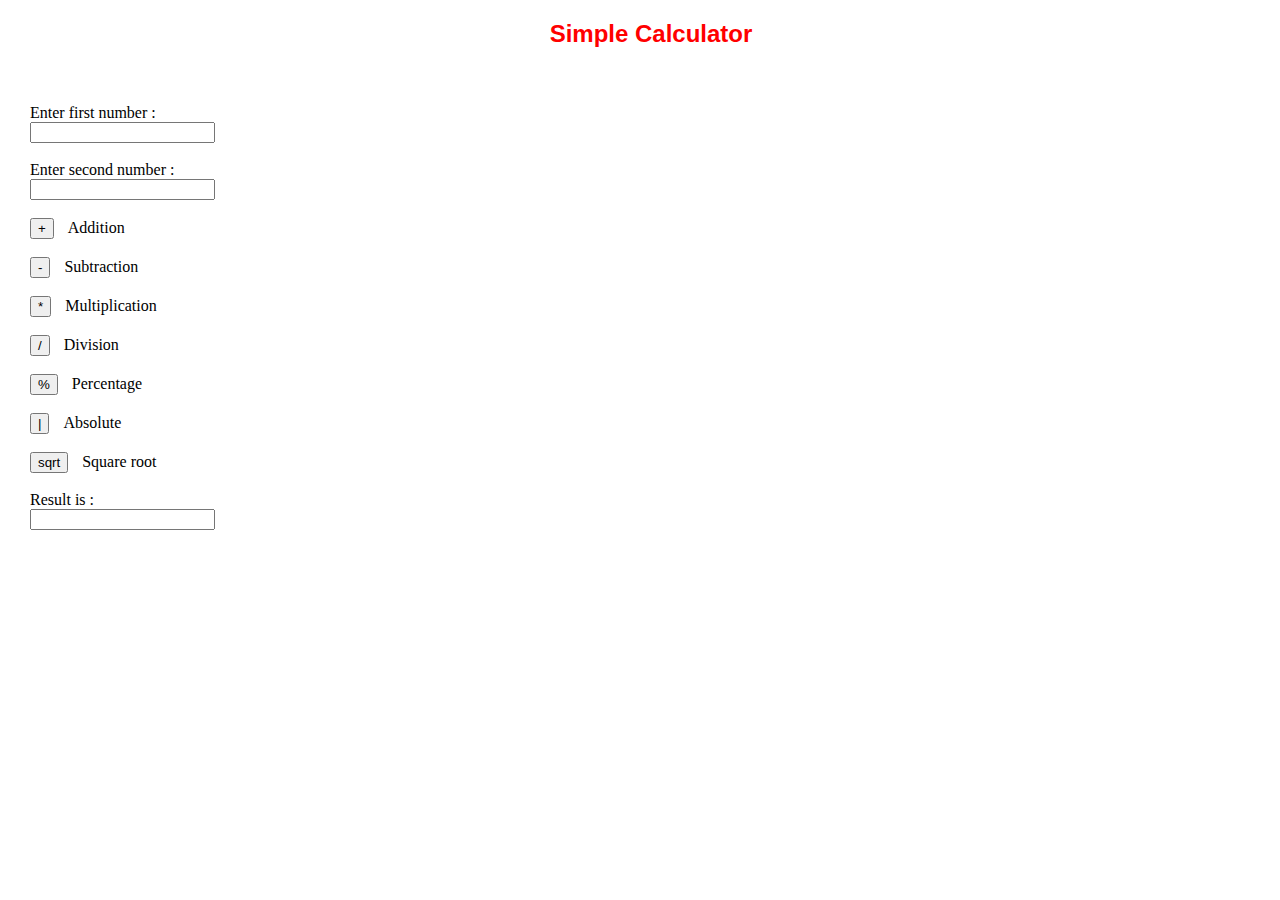
<file: assignment 2/1st task/index.html>
<!DOCTYPE html>
<html>
<head>
	<title>Task 1</title>
	<script src="../script/main.js"></script>
	<link rel="stylesheet" type="text/css" href="style.css">
</head>
<body>
	<h2>Simple Calculator</h2><br><br>
        <label>Enter first number : </label><br>
        <input type="number" id="num1"><br><br>
        <label>Enter second number : </label><br>
        <input type="number" id="num2"><br><br>
        <input id="add" type="button" name="add" value="+" onclick="document.getElementById('result').value = addition();">
        <label>Addition</label><br><br>
        <input id="sub" type="button" name="sub" value="-" onclick="document.getElementById('result').value = subtraction();">
        <label>Subtraction</label><br><br>
        <input id='mul' type="button" name="mul" value="*" onclick="document.getElementById('result').value = multiplication();">
        <label>Multiplication</label><br><br>
        <input id='div' type="button" name="div" value="/" onclick="document.getElementById('result').value = division();">
        <label>Division</label><br><br>
        <input id="per" type="button" name="per" value="%" onclick="document.getElementById('result').value = percentage();">
        <label>Percentage</label><br><br>
        <input id="abs" type="button" name="abs" value="|" onclick="document.getElementById('result').value = absolute();">
        <label>Absolute</label><br><br>
        <input id="sqr" type="button" name="sqrt" value="sqrt" onclick="document.getElementById('result').value = sqroot();">
        <label>Square root</label><br><br>
        <label>Result is : </label><br>
        <input type="text" id="result">
</body>
</html>
</file>
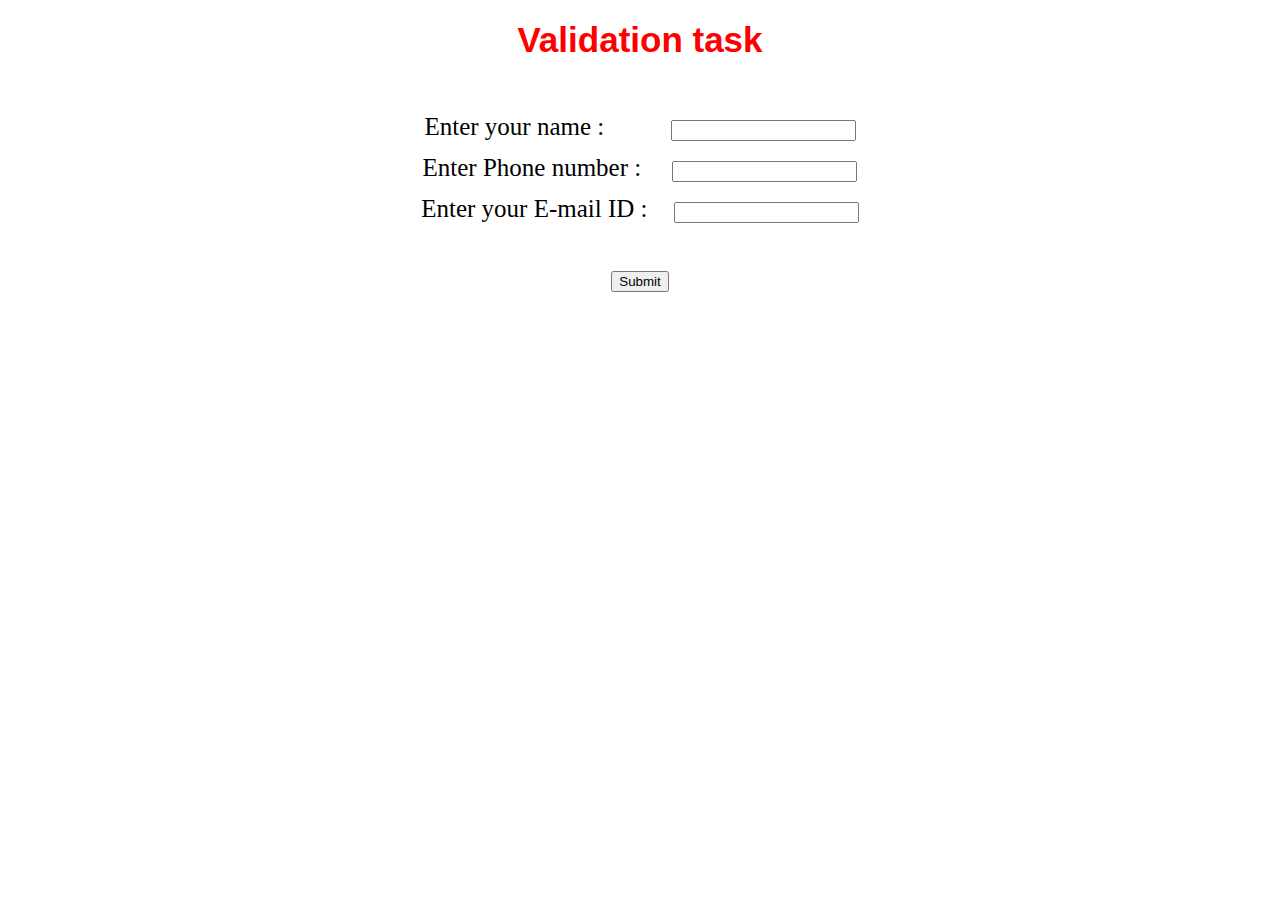
<file: assignment 2/2nd task/index.html>
<!DOCTYPE html>
<html>
<head>
	<title>Second Task</title>
	<link rel="stylesheet" type="text/css" href="style.css">
	<script src="../script/main.js"></script>
</head>
<body>
	<h2> Validation task </h2>
	<form class="info"><label>Enter your name : </label>
	<input type="text" id="name" ><br>
	<label>Enter Phone number : </label>
	<input type="text" id="phn" name="number"><br>
	<label>Enter your E-mail ID : </label>
	<input type="text" id="email" name="email"><br><br>
	<button type="submit" id="sub" onclick="return !!(valiletter() & valinum() & valimail())">Submit</button>
</form>
</body>
</html>
</file>
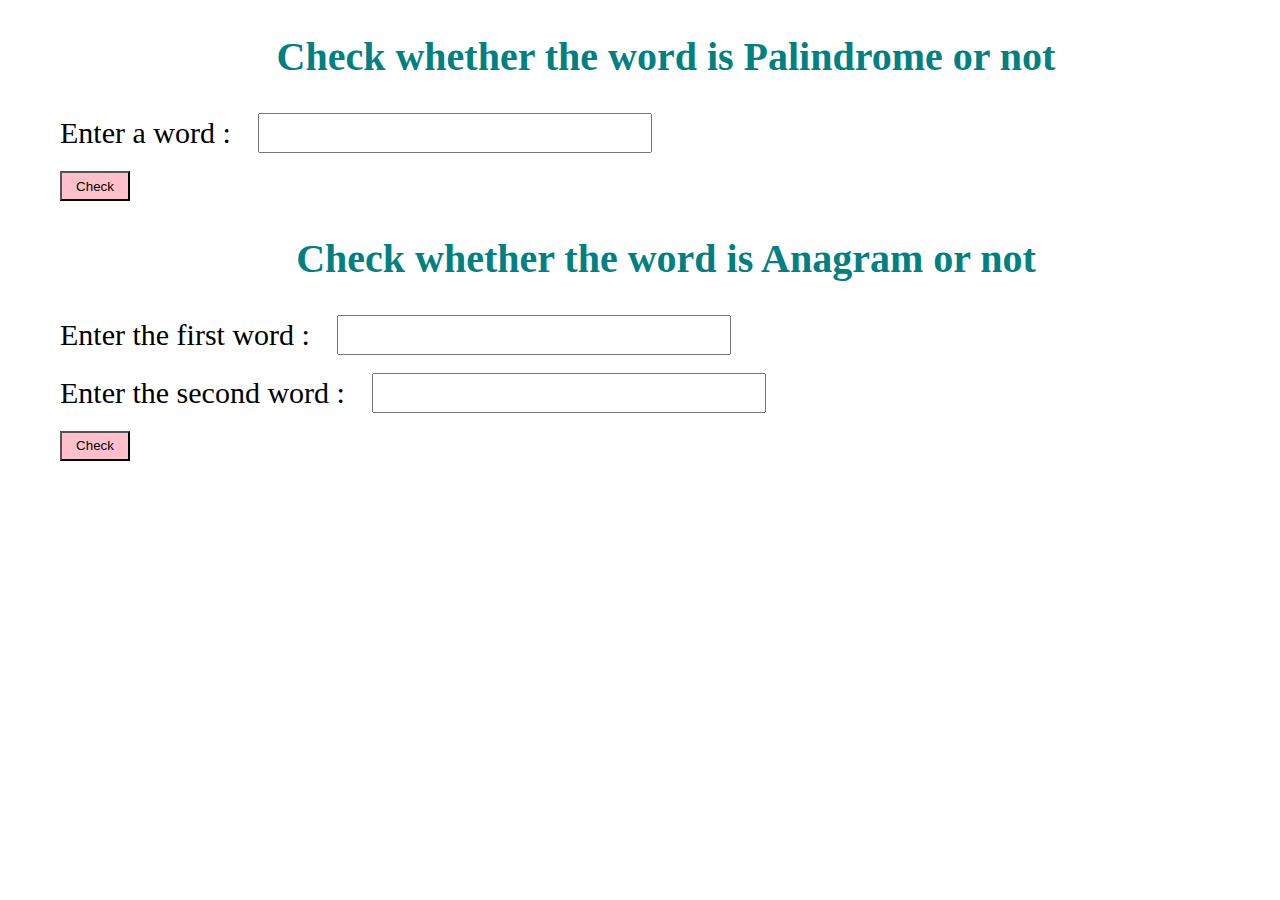
<file: assignment 2/3rd task/index.html>
<!DOCTYPE html>
<html>
<head>
	<title>Third task</title>
	<link rel="stylesheet" type="text/css" href="style.css">
	<script src="../script/main.js"></script>
</head>
<body>
	<!-- Palindrome !-->
	<h2>Check whether the word is Palindrome or not</h2>
	<label id="letter">Enter a word : </label>
	<input id="word1" type="text" name="word"><br><br>
	<button id="check" onclick=" palindrome();">Check</button>
	<p id="cal1"></p>

	<!-- Anagram !-->
	<h2>Check whether the word is Anagram or not</h2>
	<label id="letter">Enter the first word : </label>
	<input id="word2" type="text" name="word"><br><br>
	<label id="letter">Enter the second word : </label>
	<input id="word3" type="text" name="word"><br><br>
	<button id="check" onclick=" anagram();">Check</button>
	<p id="cal2"></p>
</body>
</html>
</file>
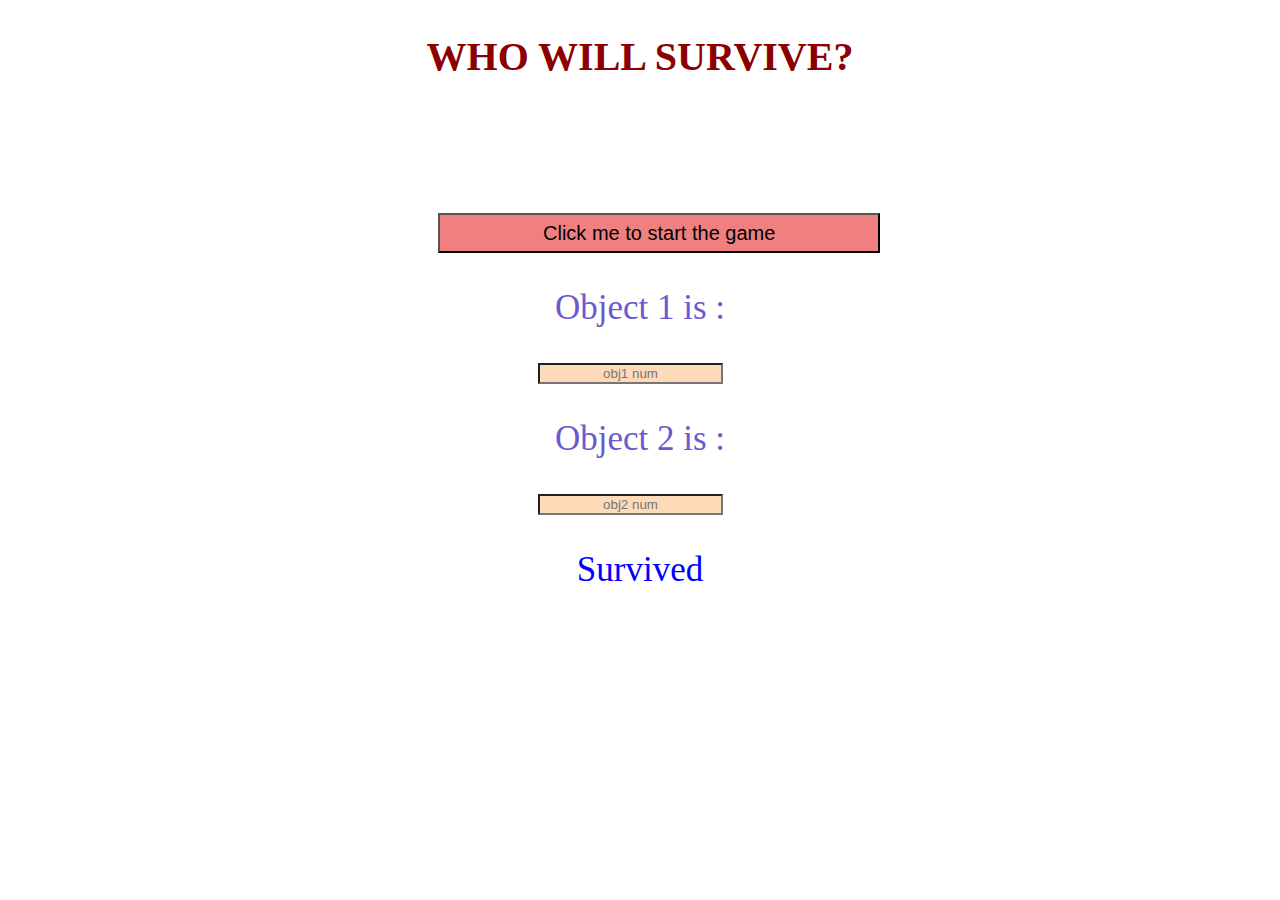
<file: assignment 2/4th task/index.html>
<!DOCTYPE html>
<html>
<head>
	<title>Task 4</title>
	<link rel="stylesheet" type="text/css" href="style.css">
	<script src="../script/main.js"></script>
</head>
<body>
	<h2>WHO WILL SURVIVE?</h2>
	<button id="start" onclick="document.getElementById('surv').innerHTML= 'Survival is '+game(); ">Click me to start the game</button><br>
	<p id="Object1">Object 1 is : </p>
	<input id="text1" type="textbox" placeholder="obj1 num" readonly>
	<p id="Object2">Object 2 is : </p>
	<input id="text2" type="textbox" placeholder="obj2 num" readonly>
	<p id="surv">Survived</p>
</body>
</html>
</file>
<file: assignment 2/1st task/style.css>
*{
	margin-left: 10px;
}
h2{
	color: red;
	text-align: center;
	font-family: sans-serif;
}
</file>
<file: assignment 2/2nd task/style.css>
* {
	margin : 10px;
}
h2{
	color: red;
	text-align: center;
	font-family: sans-serif;
	font-size: 35px;
}
.info{
	text-align: center;
	padding-top: 40px;
	font-size: 25px;
}
#name, #phn, #email{
	display: inline-block;
}
#name{
	margin-left: 50px;
}
#phn{
	margin-left: 15px;
}
</file>
<file: assignment 2/3rd task/style.css>
*{
	margin-left: 20px;
}
h2{
	text-align: center;
	color: teal;
	font-size: 40px;
}
#word1, #word2, #word3{
	text-align: center;
	font-size: 30px;
}
#check{
	width: 70px;
	height: 30px;
	background-color: pink;
}
#cal1, #cal2{
	color: mediumblue;
	font-size: 25px;

}
#letter{
	font-size: 30px;
}
</file>
<file: assignment 2/4th task/style.css>
h2{
	text-align: center;
	color: darkred;
	font-size: 40px;
}
#start{
	text-align: center;
	background-color: lightcoral;
	margin-left: 430px;
	margin-top: 100px;
	width: 35%;
	height: 40px;
	font-size: 20px;
}
#Object1, #Object2{
	text-align: center;
	color: slateblue;
	font-size: 35px;
}
#surv{
	color: blue;
	text-align: center;
	font-size: 35px;
}
#text1, #text2{
	text-align: center;
	margin-left: 530px;
	background-color: peachpuff;

}
</file>
